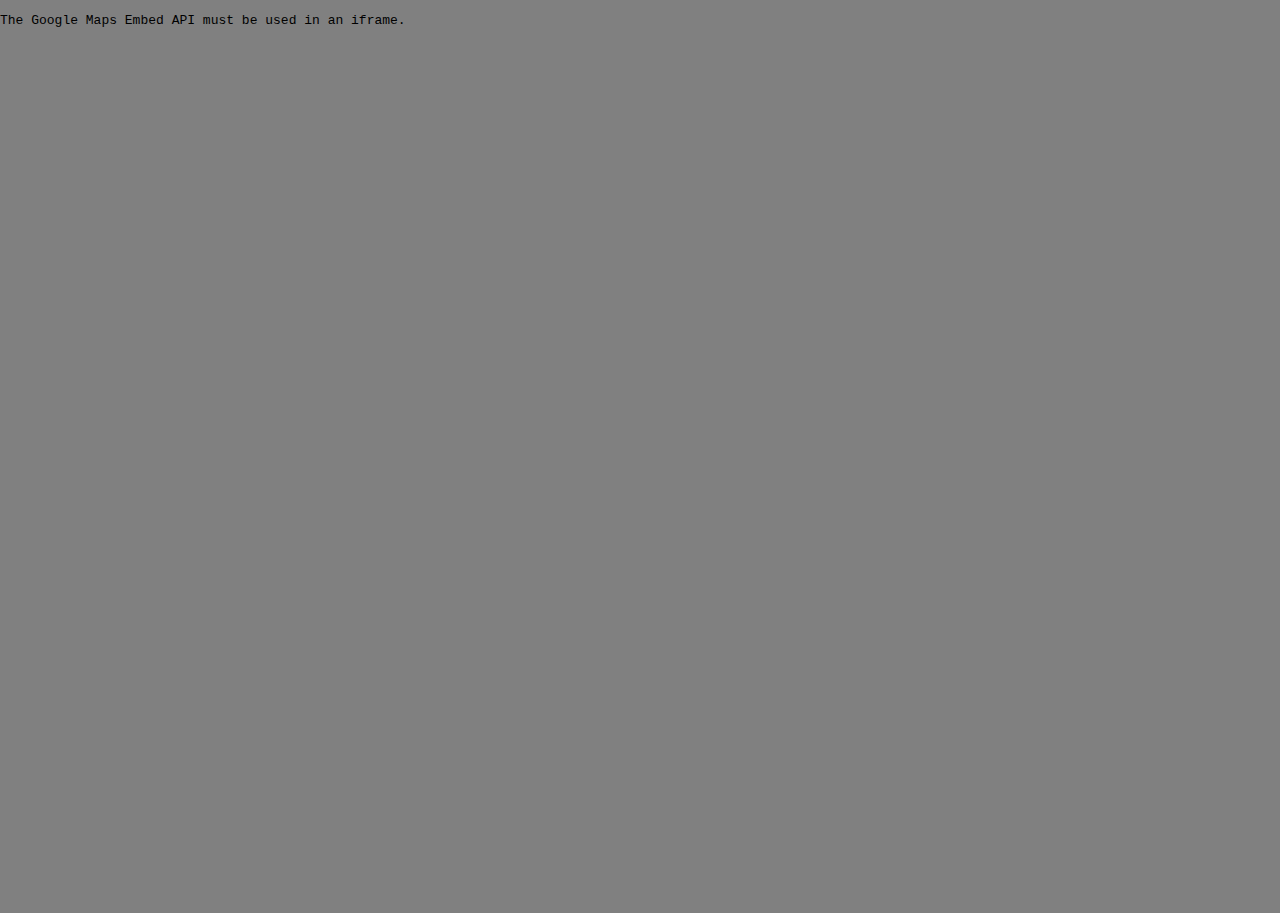
<file: local_files/embed.html>
<!DOCTYPE html>
<!-- saved from url=(0277)https://www.google.com/maps/embed?pb=!1m18!1m12!1m3!1d3652.5819805499023!2d-46.58174811839911!3d-23.726617369790212!2m3!1f0!2f0!3f0!3m2!1i1024!2i768!4f13.1!3m3!1m2!1s0x94ce4158ef9c7c05%3A0x776b798985695f52!2sCentro+Universit%C3%A1rio+da+FEI!5e0!3m2!1spt-BR!2sbr!4v1450901694625 -->
<html jstcache="0"><head><meta http-equiv="Content-Type" content="text/html; charset=UTF-8"><style>.gm-control-active>img{box-sizing:content-box;display:none;left:50%;pointer-events:none;position:absolute;top:50%;transform:translate(-50%,-50%)}.gm-control-active>img:nth-child(1){display:block}.gm-control-active:hover>img:nth-child(1),.gm-control-active:active>img:nth-child(1){display:none}.gm-control-active:hover>img:nth-child(2),.gm-control-active:active>img:nth-child(3){display:block}
</style><link type="text/css" rel="stylesheet" href="./css(1)"><style>.gm-ui-hover-effect{opacity:.6}.gm-ui-hover-effect:hover{opacity:1}
</style><style>.gm-style .gm-style-cc span,.gm-style .gm-style-cc a,.gm-style .gm-style-mtc div{font-size:10px;box-sizing:border-box}
</style><style>@media print {  .gm-style .gmnoprint, .gmnoprint {    display:none  }}@media screen {  .gm-style .gmnoscreen, .gmnoscreen {    display:none  }}</style><style>.gm-style-pbc{transition:opacity ease-in-out;background-color:rgba(0,0,0,0.45);text-align:center}.gm-style-pbt{font-size:22px;color:white;font-family:Roboto,Arial,sans-serif;position:relative;margin:0;top:50%;-webkit-transform:translateY(-50%);-ms-transform:translateY(-50%);transform:translateY(-50%)}
</style><style>.gm-style img{max-width: none;}.gm-style {font: 400 11px Roboto, Arial, sans-serif; text-decoration: none;}</style><style type="text/css">.gm-inset{display:inline-block}.gm-inset-map{border-radius:3px;border-style:solid;border-width:2px;box-shadow:0 2px 6px rgba(0,0,0,.3);-webkit-box-sizing:border-box;box-sizing:border-box;overflow:hidden;position:relative;cursor:pointer}.gm-inset-hover-enabled:hover .gm-inset-map{border-width:4px;margin:-2px}.gm-inset-hover-enabled:hover .gm-inset-map.gm-inset-map-small{width:46px}.gm-inset-hover-enabled:hover .gm-inset-map.gm-inset-map-large{width:83px}.gm-inset-map-label{position:absolute;z-index:0;bottom:0;left:0;padding:12px 0 6px;height:15px;width:75px;text-indent:6px;font-size:11px;color:white;background-image:-webkit-linear-gradient(to bottom,transparent,rgba(0,0,0,0.6));background-image:-moz-linear-gradient(to bottom,transparent,rgba(0,0,0,0.6));background-image:linear-gradient(to bottom,transparent,rgba(0,0,0,0.6))}.gm-inset-dark{background-color:#222;border-color:#222}.gm-inset-light{background-color:white;border-color:white}
</style>
    <style type="text/css">
      html, body, #mapDiv {
        height: 100%;
        margin: 0;
        padding: 0;
      }
    </style>
    <script src="./js"></script>
    <script src="./init_embed.js"></script>
    <script>
      initEmbed([null,null,null,null,["C5lRPPfu3KA1lOBAasvFjA","Danilo.Perico@gmail.com",null,"Danilo",null,"Danilo Perico","AO3-rN_evqFT6glwf_hqxdR5GPcIHl3q5Q:1560285911146"],[[[2,"spotlight",null,[["gid","zYM9hq_v1qgPWaAntTCldw"]],null,null,null,[[null,null,null,null,null,null,null,null,null,null,null,[null,null,null,null,null,null,null,null,null,0,null,"placeholder",null,null,null,null,null,null,[0,"5,6,24,45,75,93",["0x0:0x776b798985695f52"]],1]],["0x94ce4158ef9c7c05:0x776b798985695f52","Centro Universitário da FEI",null,[null,null,-23.7242412,-46.5793979],0],null,null,null,null,null,null,null,null,11,null,[null,"hh,hplexp,a",null,null,null,null,null,null,null,null,null,null,null,1,null,null,null,[null,null,null,null,0,0,null,null,1,null,null,1],null,null,null,[null,null,null,null,null,2,3,2]],null,null,null,null,null,[14,29,50]]]]],null,["pt_BR","br"],[null,"/maps/api/js/ApplicationService.UpdateStarring","//accounts.google.com/ServiceLogin?continue=https://www.google.com/maps/api/js/ApplicationService.AuthSuccess","/maps/api/js/ApplicationService.GetEntityDetails","/maps/embed/upgrade204",null,"/maps/embed/record204"],null,null,null,null,null,null,null,null,"1xIAXZ-cCa-k_Qb41reIBg",null,null,null,[[[3652.581980549902,-46.5793979,-23.7242412],[0,0,0],null,13.10000038146973],null,0,[["0x94ce4158ef9c7c05:0x776b798985695f52","Centro Universitário FEI - Campus São Bernardo do Campo - Av. Humberto de Alencar Castelo Branco, 3972-B - Assunção, São Bernardo do Campo - SP, 09850-901",[-23.7242412,-46.5793979],"8605105144577220434"],"Centro Universitário FEI - Campus São Bernardo do Campo",["Av. Humberto de Alencar Castelo Branco, 3972-B - Assunção","São Bernardo do Campo - SP","09850-901"],4.800000190734863,"284 comentários","http://www.google.com.br/search?q=Centro+Universit%C3%A1rio+FEI+-+Campus+S%C3%A3o+Bernardo+do+Campo+-+Av.+Humberto+de+Alencar+Castelo+Branco,+3972-B+-+Assun%C3%A7%C3%A3o,+S%C3%A3o+Bernardo+do+Campo+-+SP,+09850-901\u0026ludocid=8605105144577220434#lrd=0x94ce4158ef9c7c05:0x776b798985695f52,1",1,"(11) 4353-2900",null,null,null,["http://www.fei.edu.br/","fei.edu.br",null,null,"1,AOvVaw300CgQpyrE8LlOwYBVQ2zW,,0ahUKEwjf4-37peLiAhUvUt8KHXjrDWEQ61gIDSgJMAA,,"],"Universidade particular","Av. Humberto de Alencar Castelo Branco, 3972-B - Assunção, São Bernardo do Campo - SP, 09850-901",null,null,null,null,null,["http://www.google.com.br/search?q=Centro+Universit%C3%A1rio+FEI+-+Campus+S%C3%A3o+Bernardo+do+Campo+-+Av.+Humberto+de+Alencar+Castelo+Branco,+3972-B+-+Assun%C3%A7%C3%A3o,+S%C3%A3o+Bernardo+do+Campo+-+SP,+09850-901\u0026ludocid=8605105144577220434#lrd=0x94ce4158ef9c7c05:0x776b798985695f52,1","284 comentários",[["//lh6.googleusercontent.com/-uBZKf1XWWho/AAAAAAAAAAI/AAAAAAAAAAA/ACHi3rfF7b-uJWb8Ui5jHYEZ1te-6gwTRg/s40-k-cc-mo/photo.jpg","\"Escola de Engenharia de referência no Brasil todo.\""],["//lh4.googleusercontent.com/-l9uOGVcGF0U/AAAAAAAAAAI/AAAAAAAAC6k/usD9gDXKxUM/s40-k-cc-mo/photo.jpg","\"Equipe de professores muito bons, excelentes profissionais.\""],["//lh6.googleusercontent.com/-zVxJXOSgUvI/AAAAAAAAAAI/AAAAAAAAXa0/yjogJrPfEuw/s40-k-cc-mo/photo.jpg","\"Faculdade q se diz boa mas n da voz aos alunos.\""]],null,1,null,null,1],null,null,null,1,null,null,null,"ChIJBXyc71hBzpQRUl9phYl5a3c",null,null,"0ahUKEwjf4-37peLiAhUvUt8KHXjrDWEQ8BcIAigAMAA",null,null,["tel://+551143532900",null,null,null,"1,AOvVaw2KbML6Q2QujNnw8ArXUKUE,,0ahUKEwjf4-37peLiAhUvUt8KHXjrDWEQ_doBCAkoBjAA,,"],[[[4],"Lugares marcados com estrela"]],null,[null,"0ahUKEwjf4-37peLiAhUvUt8KHXjrDWEQqtMBCAYoAzAA","588M7CGC+86","7CGC+86 Assunção, São Bernardo do Campo - SP",2],1]],null,null,[null,null,null,null,null,null,null,null,null,[0,0]],0,null,null,null,null,null,null,[1]]);
    </script>
  <script type="text/javascript" charset="UTF-8" src="./common.js"></script><script type="text/javascript" charset="UTF-8" src="./util.js"></script><script type="text/javascript" charset="UTF-8" src="./map.js"></script><style>.gm-style .icon{background-image:url(https://maps.gstatic.com/mapfiles/embed/images/entity11.png);background-size:70px 210px}.embed-cn .gm-style .icon{background-image:url(http://maps.gstatic.cn/mapfiles/embed/images/entity11.png)}@media (-webkit-min-device-pixel-ratio:1.2),(min-resolution:1.2dppx),(min-resolution:116dpi){.gm-style .icon{background-image:url(https://maps.gstatic.com/mapfiles/embed/images/entity11_hdpi.png);background-size:70px 210px}.embed-cn .gm-style .icon{background-image:url(http://maps.gstatic.cn/mapfiles/embed/images/entity11_hdpi.png)}}.gm-style .experiment-icon{background-image:url(https://maps.gstatic.com/mapfiles/embed/images/exp2.png);background-size:109px 276px}@media (-webkit-min-device-pixel-ratio:1.2),(min-resolution:1.2dppx),(min-resolution:116dpi){.gm-style .experiment-icon{background-image:url(https://maps.gstatic.com/mapfiles/embed/images/exp2_hdpi.png);background-size:109px 276px}}div.login-control{font-family:Roboto,Arial;font-size:11px;color:white;margin-top:10px;margin-right:10px;font-weight:500;box-shadow:rgba(0,0,0,0.298039) 0px 1px 4px -1px}div.login{border-radius:2px;background-color:#5f84f2;padding:4px 8px;cursor:pointer}.gm-style .login-control .tooltip-anchor{color:#5B5B5B;display:none;font-family:Roboto,Arial;font-size:12px;font-weight:normal;-moz-user-select:text;-webkit-user-select:text;-ms-user-select:text;user-select:text;width:50%}.gm-style .login-control:hover .tooltip-anchor{display:inline}.gm-style .login-control .tooltip-content{background-color:white;font-weight:normal;left:-150px;width:150px}html[dir="rtl"] .gm-style .login-control .tooltip-content{right:-20px}div.login a:link{text-decoration:none;color:inherit}div.login a:visited{color:inherit}div.login a:hover{text-decoration:underline}div.email-account-learn{float:left}div.email{font-weight:500;font-size:12px;padding:6px}div.profile-photo{border-radius:2px;width:28px;height:28px;overflow:hidden}div.profile-photo-light{background-color:white}div.profile-photo-light div{color:black}div.profile-photo-dark{background-color:black}div.profile-photo-dark:hover{background-color:white;color:black}div.profile-photo:hover{width:auto}div.profile-email:hover{height:52px}a.profile-photo-link-float{float:left}div.profile-photo a{margin-right:8px;margin-left:8px;margin-top:6px;height:24px;overflow:hidden}div.profile-photo a{text-decoration:none;color:#3a84df}div.profile-photo a:hover{text-decoration:underline}div.profile-photo img{float:right;padding-top:2px;padding-right:2px;padding-left:2px;width:24px}.gm-style .g-logo{background-position:-21px -138px;display:inline-block;height:12px;padding-right:6px;vertical-align:middle;width:8px}</style><script type="text/javascript" charset="UTF-8" src="./overlay.js"></script><script type="text/javascript" charset="UTF-8" src="./onion.js"></script><script type="text/javascript" charset="UTF-8" src="./search_impl.js"></script><style>.gm-style .place-card div,.gm-style .place-card a,.gm-style .default-card div,.gm-style .default-card a{color:#5B5B5B;font-family:Roboto,Arial;font-size:12px;-moz-user-select:text;-webkit-user-select:text;-ms-user-select:text;user-select:text}.gm-style .place-card,.gm-style .default-card,.gm-style .directions-card{cursor:default}.gm-style .place-card-large{padding:9px 4px 9px 11px}.gm-style .place-card-medium{width:auto;padding:9px 11px 9px 11px}.gm-style .default-card{padding:5px 14px 5px 14px}.gm-style .place-card a:link,.gm-style .default-card a:link,.gm-style .directions-card a:link{text-decoration:none;color:#3a84df}.gm-style .place-card a:visited,.gm-style .default-card a:visited,.gm-style .directions-card a:visited{color:#3a84df}.gm-style .place-card a:hover,.gm-style .default-card a:hover,.gm-style .directions-card a:hover{text-decoration:underline}.gm-style .place-desc-large{width:200px;display:inline-block}.gm-style .place-desc-medium{display:inline-block}.gm-style .place-card .place-name{overflow:hidden;white-space:nowrap;text-overflow:ellipsis;font-weight:500;font-size:14px;color:black}html[dir="rtl"] .gm-style .place-name{padding-right:5px}.gm-style .place-card .address{margin-top:6px}.gm-style .tooltip-anchor{width:100%;position:relative;float:right;z-index:1}.gm-style .star-entity .tooltip-anchor,.gm-style .star-entity-medium .tooltip-anchor,.gm-style .navigate .tooltip-anchor{width:50%;display:none}.gm-style .star-entity:hover .tooltip-anchor,.gm-style .star-entity-medium:hover .tooltip-anchor,.gm-style .navigate:hover .tooltip-anchor{display:inline}.gm-style .tooltip-anchor>.tooltip-tip-inner,.gm-style .tooltip-anchor>.tooltip-tip-outer{width:0;height:0;border-left:8px solid transparent;border-right:8px solid transparent;background-color:transparent;position:absolute;left:-8px}.gm-style .tooltip-anchor>.tooltip-tip-outer{border-bottom:8px solid #CBCBCB}.gm-style .tooltip-anchor>.tooltip-tip-inner{border-bottom:8px solid white;z-index:1;top:1px}.gm-style .tooltip-content{position:absolute;top:8px;left:-70px;line-height:137%;padding:10px 12px 10px 13px;width:210px;margin:0;border:1px solid #CBCBCB;border:1px solid rgba(0,0,0,0.2);border-radius:2px;box-shadow:0 2px 4px rgba(0,0,0,0.2);background-color:white}html[dir="rtl"] .gm-style .tooltip-content{left:-10px}.gm-style .star-entity-medium .tooltip-content{width:110px}.gm-style .navigate{display:inline-block;vertical-align:top;height:43px;padding:0 7px}.gm-style .navigate-link{display:block}.gm-style .place-card .navigate-text,.gm-style .place-card .star-entity-text{margin-top:5px;text-align:center;color:#3a84df;font-size:12px;max-width:55px;overflow:hidden;white-space:nowrap;text-overflow:ellipsis}.gm-style .place-card .hidden{margin:0;padding:0;height:0;overflow:hidden}.gm-style .navigate-icon{width:22px;height:22px;overflow:hidden;margin:0 auto}.gm-style .navigate-icon{border:0}.gm-style .navigate-separator{display:inline-block;width:1px;height:43px;vertical-align:top;background:-webkit-linear-gradient(top,#fbfbfb,#e2e2e2,#fbfbfb);background:-moz-linear-gradient(top,#fbfbfb,#e2e2e2,#fbfbfb);background:-ms-linear-gradient(top,#fbfbfb,#e2e2e2,#fbfbfb);background:-linear-gradient(top,#fbfbfb,#e2e2e2,#fbfbfb)}.gm-style .star-entity{display:inline-block;vertical-align:top;height:43px;padding:0 7px}.gm-style .star-entity .star-button{cursor:pointer}.gm-style .star-entity-medium{display:inline-block;vertical-align:top;width:17px;height:17px;margin-top:1px}.gm-style .star-entity:hover .star-entity-text{text-decoration:underline}.gm-style .star-entity-icon-large{width:22px;height:22px;overflow:hidden;margin:0 auto}.gm-style .star-entity-icon-medium{width:17px;height:17px;top:0px;overflow:hidden;margin:0 auto}.gm-style .can-star-large{position:relative;cursor:pointer;width:22px;height:22px;overflow:hidden;margin:0 auto}.gm-style .logged-out-star,.logged-out-star:hover{position:relative;cursor:pointer;width:22px;height:22px;overflow:hidden;margin:0 auto}.gm-style .is-starred-large{position:relative;cursor:pointer;width:22px;height:22px;overflow:hidden;margin:0 auto}.gm-style .can-star-medium{position:relative;height:17px;top:-2px;cursor:pointer}.gm-style .is-starred-medium{position:relative;height:17px;top:-2px;cursor:pointer}.gm-style .review-box{padding-top:5px}.gm-style .place-card .review-box-link{padding-left:8px}.gm-style .place-card .review-number{display:inline-block;color:#e7711b;font-weight:500;font-size:14px}.gm-style .rating-star{display:inline-block;width:11px;height:11px;overflow:hidden}.gm-style .directions-card{color:#5B5B5B;font-family:Roboto,Arial;background-color:white;-moz-user-select:text;-webkit-user-select:text;-ms-user-select:text;user-select:text}.gm-style .directions-card-medium-large{height:61px;padding:10px 11px}.gm-style .directions-info{padding-left:25px}.gm-style .directions-waypoint{height:20px}.gm-style .directions-address{font-weight:400;font-size:13px;overflow:hidden;white-space:nowrap;text-overflow:ellipsis;color:black}.gm-style .directions-icon{float:left;vertical-align:top;position:relative;top:-1px;height:50px;width:20px}.gm-style .directions-icon div{width:15px;height:45px;overflow:hidden}.gm-style .directions-separator{position:relative;height:1px;margin-top:3px;margin-bottom:4px;background-color:#ccc}.gm-style .maps-links-box-exp{padding-top:5px}.gm-style .time-to-location-info-exp{padding-right:10px;border-right:1px solid #ccc;margin-right:10px;display:inline-block}.gm-style .google-maps-link-exp{display:inline-block;vertical-align:middle}.gm-style .time-to-location-text-exp{vertical-align:middle}.gm-style .place-card-large .only-visible-to-you-exp{padding-top:5px;color:#ccc;display:inline-block}.gm-style .place-card-large .time-to-location-privacy-exp .learn-more-exp{color:#ccc;text-decoration:underline}.gm-style .navigate-icon{background-position:0px 0px}.gm-style .navigate:hover .navigate-icon{background-position:48px 0px}.gm-style .can-star-large{background-position:70px 187px}.gm-style .star-button:hover .can-star-large{background-position:48px 187px}.gm-style .logged-out-star{background-position:96px 187px}.gm-style .star-button:hover .logged-out-star{background-position:96px 187px}.gm-style .is-starred-large{background-position:0px 166px}.gm-style .rating-full-star{background-position:48px 165px}.gm-style .rating-half-star{background-position:35px 165px}html[dir="rtl"] .gm-style .rating-half-star{background-position:10px 165px}.gm-style .rating-empty-star{background-position:23px 165px}.gm-style .directions-icon{background-position:0px 144px}.gm-style .hovercard-personal-icon-home{background-position:96px 102px}.gm-style .hovercard-personal-icon-work{background-position:96px 79px}.gm-style .can-star-medium{background-position:0px 36px}.gm-style .can-star-medium:hover{background-position:-17px 36px}.gm-style .logged-out-star-medium{background-position:36px 36px}.gm-style .star-button:hover .logged-out-star-medium{background-position:36px 36px}.gm-style .is-starred-medium{background-position:0px 19px}.gm-style .info{height:30px;width:30px;background-position:19px 36px}.gm-style .bottom-actions{padding-top:10px}.gm-style .bottom-actions .google-maps-link{display:inline-block}.saved-from-source-link{margin-top:5px;max-width:331px;overflow:hidden;text-overflow:ellipsis;white-space:nowrap}</style><script type="text/javascript" charset="UTF-8" src="./ViewportInfoService.GetViewportInfo"></script><script type="text/javascript" charset="UTF-8" src="./AuthenticationService.Authenticate"></script><script type="text/javascript" charset="UTF-8" src="./QuotaService.RecordEvent"></script><script type="text/javascript" charset="UTF-8" src="./controls.js"></script><script type="text/javascript" charset="UTF-8" src="./QuotaService(1).RecordEvent"></script></head>
  <body jstcache="0" style="overflow: hidden; background-color: grey;">
    <div id="mapDiv" style="position: relative; overflow: hidden;"><div style="height: 100%; width: 100%; position: absolute; top: 0px; left: 0px; background-color: rgb(229, 227, 223);"><div class="gm-style" style="position: absolute; z-index: 0; left: 0px; top: 0px; height: 100%; width: 100%; padding: 0px; border-width: 0px; margin: 0px;"><div tabindex="0" style="position: absolute; z-index: 0; left: 0px; top: 0px; height: 100%; width: 100%; padding: 0px; border-width: 0px; margin: 0px; cursor: pointer; touch-action: pan-x pan-y;"><div style="z-index: 1; position: absolute; left: 50%; top: 50%; width: 100%; transform: translate(0px, 0px);"><div style="position: absolute; left: 0px; top: 0px; z-index: 100; width: 100%;"><div style="position: absolute; left: 0px; top: 0px; z-index: 0;"><div style="position: absolute; z-index: 985; transform: matrix(1, 0, 0, 1, -61, -236);"><div style="position: absolute; left: 0px; top: 256px; width: 256px; height: 256px;"><div style="width: 256px; height: 256px;"></div></div><div style="position: absolute; left: -256px; top: 256px; width: 256px; height: 256px;"><div style="width: 256px; height: 256px;"></div></div><div style="position: absolute; left: -256px; top: 0px; width: 256px; height: 256px;"><div style="width: 256px; height: 256px;"></div></div><div style="position: absolute; left: 0px; top: 0px; width: 256px; height: 256px;"><div style="width: 256px; height: 256px;"></div></div><div style="position: absolute; left: 256px; top: 0px; width: 256px; height: 256px;"><div style="width: 256px; height: 256px;"></div></div><div style="position: absolute; left: 256px; top: 256px; width: 256px; height: 256px;"><div style="width: 256px; height: 256px;"></div></div><div style="position: absolute; left: -512px; top: 256px; width: 256px; height: 256px;"><div style="width: 256px; height: 256px;"></div></div><div style="position: absolute; left: -512px; top: 0px; width: 256px; height: 256px;"><div style="width: 256px; height: 256px;"></div></div></div></div></div><div style="position: absolute; left: 0px; top: 0px; z-index: 101; width: 100%;"></div><div style="position: absolute; left: 0px; top: 0px; z-index: 102; width: 100%;"></div><div style="position: absolute; left: 0px; top: 0px; z-index: 103; width: 100%;"></div><div style="position: absolute; left: 0px; top: 0px; z-index: 0;"><div style="position: absolute; z-index: 985; transform: matrix(1, 0, 0, 1, -61, -236);"><div style="position: absolute; left: -256px; top: 0px; width: 256px; height: 256px; transition: opacity 200ms linear 0s;"><img draggable="false" alt="" role="presentation" src="./vt" style="width: 256px; height: 256px; user-select: none; border: 0px; padding: 0px; margin: 0px; max-width: none;"></div><div style="position: absolute; left: 0px; top: 256px; width: 256px; height: 256px; transition: opacity 200ms linear 0s;"><img draggable="false" alt="" role="presentation" src="./vt(1)" style="width: 256px; height: 256px; user-select: none; border: 0px; padding: 0px; margin: 0px; max-width: none;"></div><div style="position: absolute; left: -256px; top: 256px; width: 256px; height: 256px; transition: opacity 200ms linear 0s;"><img draggable="false" alt="" role="presentation" src="./vt(2)" style="width: 256px; height: 256px; user-select: none; border: 0px; padding: 0px; margin: 0px; max-width: none;"></div><div style="position: absolute; left: -512px; top: 256px; width: 256px; height: 256px; transition: opacity 200ms linear 0s;"><img draggable="false" alt="" role="presentation" src="./vt(3)" style="width: 256px; height: 256px; user-select: none; border: 0px; padding: 0px; margin: 0px; max-width: none;"></div><div style="position: absolute; left: -512px; top: 0px; width: 256px; height: 256px; transition: opacity 200ms linear 0s;"><img draggable="false" alt="" role="presentation" src="./vt(4)" style="width: 256px; height: 256px; user-select: none; border: 0px; padding: 0px; margin: 0px; max-width: none;"></div><div style="position: absolute; left: 256px; top: 0px; width: 256px; height: 256px; transition: opacity 200ms linear 0s;"><img draggable="false" alt="" role="presentation" src="./vt(5)" style="width: 256px; height: 256px; user-select: none; border: 0px; padding: 0px; margin: 0px; max-width: none;"></div><div style="position: absolute; left: 0px; top: 0px; width: 256px; height: 256px; transition: opacity 200ms linear 0s;"><img draggable="false" alt="" role="presentation" src="./vt(6)" style="width: 256px; height: 256px; user-select: none; border: 0px; padding: 0px; margin: 0px; max-width: none;"></div><div style="position: absolute; left: 256px; top: 256px; width: 256px; height: 256px; transition: opacity 200ms linear 0s;"><img draggable="false" alt="" role="presentation" src="./vt(7)" style="width: 256px; height: 256px; user-select: none; border: 0px; padding: 0px; margin: 0px; max-width: none;"></div></div></div></div><div class="gm-style-pbc" style="z-index: 2; position: absolute; height: 100%; width: 100%; padding: 0px; border-width: 0px; margin: 0px; left: 0px; top: 0px; opacity: 0;"><p class="gm-style-pbt"></p></div><div style="z-index: 3; position: absolute; height: 100%; width: 100%; padding: 0px; border-width: 0px; margin: 0px; left: 0px; top: 0px; touch-action: pan-x pan-y;"><div style="z-index: 4; position: absolute; left: 50%; top: 50%; width: 100%; transform: translate(0px, 0px);"><div style="position: absolute; left: 0px; top: 0px; z-index: 104; width: 100%;"></div><div style="position: absolute; left: 0px; top: 0px; z-index: 105; width: 100%;"></div><div style="position: absolute; left: 0px; top: 0px; z-index: 106; width: 100%;"></div><div style="position: absolute; left: 0px; top: 0px; z-index: 107; width: 100%;"></div></div></div></div><iframe aria-hidden="true" frameborder="0" style="z-index: -1; position: absolute; width: 100%; height: 100%; top: 0px; left: 0px; border: none;" src="./saved_resource.html"></iframe><div style="background-color: white; padding: 15px 21px; border: 1px solid rgb(171, 171, 171); font-family: Roboto, Arial, sans-serif; color: rgb(34, 34, 34); box-sizing: border-box; box-shadow: rgba(0, 0, 0, 0.2) 0px 4px 16px; z-index: 10000002; display: none; width: 300px; height: 140px; position: absolute; left: 300px; top: 5px;"><div style="padding: 0px 0px 10px; font-size: 16px;">Dados do mapa</div><div style="font-size: 13px;">Dados cartográficos ©2019 Google</div><button draggable="false" title="Fechar" aria-label="Fechar" type="button" class="gm-ui-hover-effect" style="background: none; display: block; border: 0px; margin: 0px; padding: 0px; position: absolute; cursor: pointer; user-select: none; top: 0px; right: 0px; width: 37px; height: 37px;"><img src="data:image/svg+xml,%3Csvg%20xmlns%3D%22http%3A%2F%2Fwww.w3.org%2F2000%2Fsvg%22%20width%3D%2224px%22%20height%3D%2224px%22%20viewBox%3D%220%200%2024%2024%22%20fill%3D%22%23000000%22%3E%0A%20%20%20%20%3Cpath%20d%3D%22M19%206.41L17.59%205%2012%2010.59%206.41%205%205%206.41%2010.59%2012%205%2017.59%206.41%2019%2012%2013.41%2017.59%2019%2019%2017.59%2013.41%2012z%22%2F%3E%0A%20%20%20%20%3Cpath%20d%3D%22M0%200h24v24H0z%22%20fill%3D%22none%22%2F%3E%0A%3C%2Fsvg%3E%0A" style="pointer-events: none; display: block; width: 13px; height: 13px; margin: 12px;"></button></div><div class="gmnoprint" style="z-index: 1000001; position: absolute; right: 192px; bottom: 0px; width: 169px;"><div draggable="false" class="gm-style-cc" style="user-select: none; height: 14px; line-height: 14px;"><div style="opacity: 0.7; width: 100%; height: 100%; position: absolute;"><div style="width: 1px;"></div><div style="background-color: rgb(245, 245, 245); width: auto; height: 100%; margin-left: 1px;"></div></div><div style="position: relative; padding-right: 6px; padding-left: 6px; font-family: Roboto, Arial, sans-serif; font-size: 10px; color: rgb(68, 68, 68); white-space: nowrap; direction: ltr; text-align: right; vertical-align: middle; display: inline-block;"><a style="text-decoration: none; cursor: pointer; display: none;">Dados do mapa</a><span>Dados cartográficos ©2019 Google</span></div></div></div><div class="gmnoscreen" style="position: absolute; right: 0px; bottom: 0px;"><div style="font-family: Roboto, Arial, sans-serif; font-size: 11px; color: rgb(68, 68, 68); direction: ltr; text-align: right; background-color: rgb(245, 245, 245);">Dados cartográficos ©2019 Google</div></div><div class="gmnoprint gm-style-cc" draggable="false" style="z-index: 1000001; user-select: none; height: 14px; line-height: 14px; position: absolute; right: 112px; bottom: 0px;"><div style="opacity: 0.7; width: 100%; height: 100%; position: absolute;"><div style="width: 1px;"></div><div style="background-color: rgb(245, 245, 245); width: auto; height: 100%; margin-left: 1px;"></div></div><div style="position: relative; padding-right: 6px; padding-left: 6px; font-family: Roboto, Arial, sans-serif; font-size: 10px; color: rgb(68, 68, 68); white-space: nowrap; direction: ltr; text-align: right; vertical-align: middle; display: inline-block;"><a href="https://www.google.com/intl/pt-BR_BR/help/terms_maps.html" target="_blank" rel="noopener" style="text-decoration: none; cursor: pointer; color: rgb(68, 68, 68);">Termos de Uso</a></div></div><button draggable="false" title="Ativar a visualização em tela cheia" aria-label="Ativar a visualização em tela cheia" type="button" class="gm-control-active gm-fullscreen-control" style="background: none rgb(255, 255, 255); border: 0px; margin: 10px; padding: 0px; position: absolute; cursor: pointer; user-select: none; border-radius: 2px; height: 40px; width: 40px; box-shadow: rgba(0, 0, 0, 0.3) 0px 1px 4px -1px; overflow: hidden; display: none; top: 0px; right: 0px;"><img src="data:image/svg+xml,%3Csvg%20xmlns%3D%22http%3A%2F%2Fwww.w3.org%2F2000%2Fsvg%22%20width%3D%2218%22%20height%3D%2218%22%20viewBox%3D%220%20018%2018%22%3E%0A%20%20%3Cpath%20fill%3D%22%23666%22%20d%3D%22M0%2C0v2v4h2V2h4V0H2H0z%20M16%2C0h-4v2h4v4h2V2V0H16z%20M16%2C16h-4v2h4h2v-2v-4h-2V16z%20M2%2C12H0v4v2h2h4v-2H2V12z%22%2F%3E%0A%3C%2Fsvg%3E%0A" style="height: 18px; width: 18px;"><img src="data:image/svg+xml,%3Csvg%20xmlns%3D%22http%3A%2F%2Fwww.w3.org%2F2000%2Fsvg%22%20width%3D%2218%22%20height%3D%2218%22%20viewBox%3D%220%200%2018%2018%22%3E%0A%20%20%3Cpath%20fill%3D%22%23333%22%20d%3D%22M0%2C0v2v4h2V2h4V0H2H0z%20M16%2C0h-4v2h4v4h2V2V0H16z%20M16%2C16h-4v2h4h2v-2v-4h-2V16z%20M2%2C12H0v4v2h2h4v-2H2V12z%22%2F%3E%0A%3C%2Fsvg%3E%0A" style="height: 18px; width: 18px;"><img src="data:image/svg+xml,%3Csvg%20xmlns%3D%22http%3A%2F%2Fwww.w3.org%2F2000%2Fsvg%22%20width%3D%2218%22%20height%3D%2218%22%20viewBox%3D%220%200%2018%2018%22%3E%0A%20%20%3Cpath%20fill%3D%22%23111%22%20d%3D%22M0%2C0v2v4h2V2h4V0H2H0z%20M16%2C0h-4v2h4v4h2V2V0H16z%20M16%2C16h-4v2h4h2v-2v-4h-2V16z%20M2%2C12H0v4v2h2h4v-2H2V12z%22%2F%3E%0A%3C%2Fsvg%3E%0A" style="height: 18px; width: 18px;"></button><div jstcache="0" style="z-index: 1; display: none; position: absolute; right: 0px; top: 0px;"><div jstcache="0" style=""><div jstcache="104" class="login-control"> <div jstcache="81" jsaction="loginControl.login" class="login" style="display:none"> <a jstcache="82"><span class="g-logo icon"></span><span jstcache="83"></span></a> </div> <div jstcache="84" class="profile-photo profile-email profile-photo-light" jsan="7.profile-photo,7.profile-email,7.profile-photo-light"> <img jstcache="85" src="./defaultphoto.png"> <div class="email-account-learn"> <div jstcache="86" class="email" jsan="7.email">Danilo.Perico@gmail.com</div> <div> <a target="_blank" jstcache="87" href="https://myaccount.google.com/">Conta</a> – <a target="blank_" jstcache="88" href="https://support.google.com/maps/?p=thirdpartymaps&amp;hl=pt_BR" jsaction="mouseup:loginControl.learnMore">Saiba mais</a> </div> </div> </div> <div jstcache="89" style="display:none"> <img jstcache="90"> <a target="_blank" jstcache="91" class="profile-photo-link-float" jsan="7.profile-photo-link-float,0.target"></a> <a target="blank_" jstcache="92" href="https://support.google.com/maps/?p=thirdpartymaps" jsaction="mouseup:loginControl.learnMore" class="profile-photo-link-float"></a> </div> <div jstcache="93" class="tooltip-anchor" style="display:none"> <div class="tooltip-tip-outer"></div> <div class="tooltip-tip-inner"></div> <div class="tooltip-content"> <div jstcache="94"></div> </div> </div> </div></div></div><div style="padding-bottom: 12px; z-index: 0; position: absolute; bottom: 0px; left: 424px;"><img src="./google4.png" style="width: 52px;"></div><div draggable="false" class="gm-style-cc" style="user-select: none; height: 14px; line-height: 14px; position: absolute; right: 0px; bottom: 0px;"><div style="opacity: 0.7; width: 100%; height: 100%; position: absolute;"><div style="width: 1px;"></div><div style="background-color: rgb(245, 245, 245); width: auto; height: 100%; margin-left: 1px;"></div></div><div style="position: relative; padding-right: 6px; padding-left: 6px; font-family: Roboto, Arial, sans-serif; font-size: 10px; color: rgb(68, 68, 68); white-space: nowrap; direction: ltr; text-align: right; vertical-align: middle; display: inline-block;"><a target="_blank" rel="noopener" title="Informar erros no mapa ou nas imagens para o Google" href="https://www.google.com/maps/@-23.7242412,-46.5793979,15z/data=!10m1!1e1!12b1?source=apiv3&amp;rapsrc=apiv3" style="font-family: Roboto, Arial, sans-serif; font-size: 10px; color: rgb(68, 68, 68); text-decoration: none; position: relative;">Informar erro no mapa</a></div></div><div style="position: absolute; left: 0px; top: 0px;"><div style="background-color: white; margin: 10px; padding: 1px; box-shadow: rgba(0, 0, 0, 0.3) 0px 1px 4px -1px; border-radius: 2px;"><div jstcache="0" style=""><div jstcache="117" class="place-card default-card"> <div class="google-maps-link"> <a target="_blank" jstcache="15" href="https://maps.google.com/maps?ll=-23.724241,-46.579398&amp;z=15&amp;t=m&amp;hl=pt-BR&amp;gl=BR&amp;mapclient=embed&amp;cid=8605105144577220434" jsaction="mouseup:placeCard.largerMap">Visualizar mapa ampliado</a> </div> </div></div></div></div></div></div></div>
  

<div style="position: absolute; bottom: 18px; left: 10px; z-index: 1; display: none;"><div dir="ltr"><div class="gm-inset gm-inset-hover-enabled"><div ghflowid="inset-map" class="gm-inset-map gm-inset-map-small gm-inset-light" title="Mostrar imagens de satélite"><div style="z-index: 1; position: absolute; height: 38px; width: 38px;"></div><div class="gm-inset-map-impl" style="height: 38px; width: 38px; z-index: 0; position: relative; overflow: hidden;"><div style="height: 100%; width: 100%; position: absolute; top: 0px; left: 0px; background-color: rgb(229, 227, 223);"><div class="gm-style" style="position: absolute; z-index: 0; left: 0px; top: 0px; height: 100%; width: 100%; padding: 0px; border-width: 0px; margin: 0px;"><div tabindex="0" style="position: absolute; z-index: 0; left: 0px; top: 0px; height: 100%; width: 100%; padding: 0px; border-width: 0px; margin: 0px; cursor: url(&quot;https://maps.gstatic.com/mapfiles/openhand_8_8.cur&quot;), default; touch-action: pan-x pan-y;"><div style="z-index: 1; position: absolute; left: 50%; top: 50%; width: 100%; transform: translate(0px, 0px);"><div style="position: absolute; left: 0px; top: 0px; z-index: 100; width: 100%;"><div style="position: absolute; left: 0px; top: 0px; z-index: 0;"><div style="position: absolute; z-index: 987; transform: matrix(1, 0, 0, 1, -15, -251);"><div style="position: absolute; left: 0px; top: 0px; width: 256px; height: 256px;"><div style="width: 256px; height: 256px;"></div></div></div></div></div><div style="position: absolute; left: 0px; top: 0px; z-index: 101; width: 100%;"></div><div style="position: absolute; left: 0px; top: 0px; z-index: 102; width: 100%;"></div><div style="position: absolute; left: 0px; top: 0px; z-index: 103; width: 100%;"></div><div style="position: absolute; left: 0px; top: 0px; z-index: 0;"><div style="position: absolute; z-index: 987; transform: matrix(1, 0, 0, 1, -15, -251);"><div style="position: absolute; left: 0px; top: 0px; width: 256px; height: 256px; transition: opacity 200ms linear 0s;"><img draggable="false" alt="" role="presentation" src="./kh" style="width: 256px; height: 256px; user-select: none; border: 0px; padding: 0px; margin: 0px; max-width: none;"></div></div></div></div><div class="gm-style-pbc" style="z-index: 2; position: absolute; height: 100%; width: 100%; padding: 0px; border-width: 0px; margin: 0px; left: 0px; top: 0px; opacity: 0;"><p class="gm-style-pbt"></p></div><div style="z-index: 3; position: absolute; height: 100%; width: 100%; padding: 0px; border-width: 0px; margin: 0px; left: 0px; top: 0px; touch-action: pan-x pan-y;"><div style="z-index: 4; position: absolute; left: 50%; top: 50%; width: 100%; transform: translate(0px, 0px);"><div style="position: absolute; left: 0px; top: 0px; z-index: 104; width: 100%;"></div><div style="position: absolute; left: 0px; top: 0px; z-index: 105; width: 100%;"></div><div style="position: absolute; left: 0px; top: 0px; z-index: 106; width: 100%;"></div><div style="position: absolute; left: 0px; top: 0px; z-index: 107; width: 100%;"></div></div></div></div><iframe aria-hidden="true" frameborder="0" src="./saved_resource(1).html" style="z-index: -1; position: absolute; width: 100%; height: 100%; top: 0px; left: 0px; border: none;"></iframe></div></div></div></div></div></div></div></body></html>
</file>
